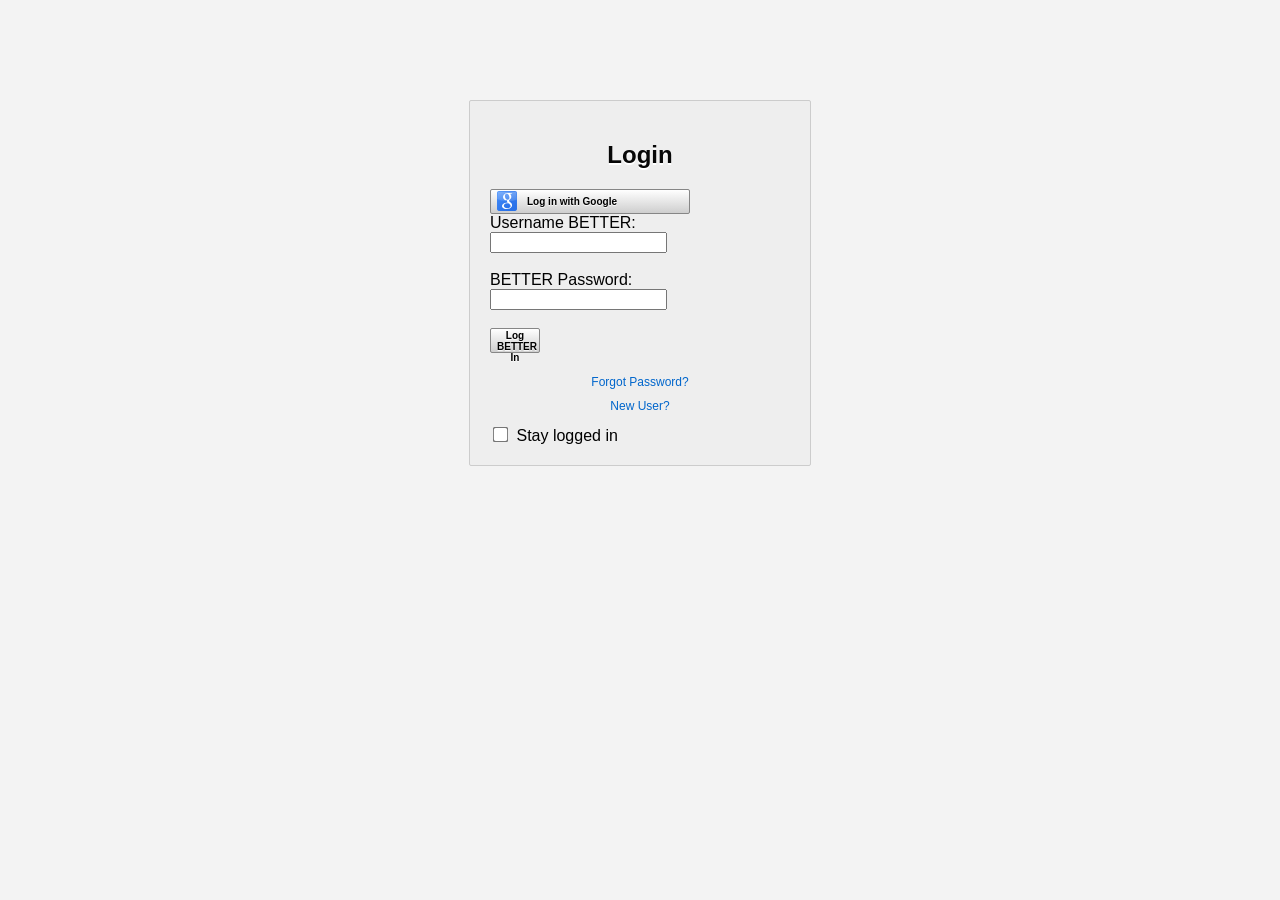
<file: pages/login.html>
<!DOCTYPE html>
<html lang="en">
<head>
    <meta charset="UTF-8">
    <meta name="viewport" content="width=device-width, initial-scale=1.0">
    <title>Login - AuroraSphinx</title>
</head>
<body>
    <div class="container">
        <h2>Login</h2>
        <button type="button" class="googlelogin"><img src="/images/googleicon.svg" alt="Google Icon" width="20px">Log in with Google</button>
        <form action="/pages/dashboard.html" method="post">
            <label for="username">Username BETTER:</label><br>
            <input type="text" id="username" name="username" required><br><br>
            <label for="password">BETTER Password:</label><br>
            <input type="password" id="password" name="password" required><br><br>
            <button type="submit">Log BETTER In</button>
            <a href="#" class="forgot-password">Forgot Password?</a>
            <a href="#" class="sign-up">New User?</a>
            <input type="checkbox" id="stay" name="logged" class="stay-logged-in">
            <label for="stay"> Stay logged in</label>
        </div>
</body>
<style>
    .container {
        width: 300px;
        margin: 100px auto;
        padding: 20px;
        border: 1px solid #cccccc;
        background-color: rgb(238, 238, 238);
        border-radius: 2px;

        font-family: Arial, sans-serif;
    }
    h2 {
        text-align: center;
        margin-bottom: 20px;
        text-shadow: 0px 1.5px 0.5px rgb(255, 255, 255);
        color: rgb(7, 7, 7);
    }
    button {
          border-radius: 2px;
        border: navy solid 1px;
        text-shadow: 0px 0.5px 1px rgb(255, 255, 255);
        font-family: Arial, Helvetica, sans-serif;
        background: #1a24d9;
        color: rgb(0, 0, 0);
        background: linear-gradient(0deg,rgb(206, 206, 206) 0%, rgb(255, 255, 255) 100%);
        border-radius: 1px solid 1px;
        border-color: #868686;
        font-size: 10px;
        font-weight: bold;
        width: 50px;
        height: 25px;
        cursor: pointer;

    }
    body
    {
        background-color: #f3f3f3;
    }
    .googlelogin {
    width: 200px;
    display: flex;
    align-items: center;
    gap: 10px;
    }
    .forgot-password, .sign-up {
        display: block;
        margin-top: 10px;
        font-size: 12px;
        text-align: center;
        color: #0066cc;
        text-decoration: none;
    }
    .forgot-password:hover, .sign-up:hover {
        text-decoration: underline;
    }
    .stay-logged-in {
        margin-top: 15px;
        margin-right: 5px;
        transform: scale(1.2);
        font-size: 14px;
        font-family: Arial, sans-serif;
        color: gray;
    }
</style>
</html>
</file>
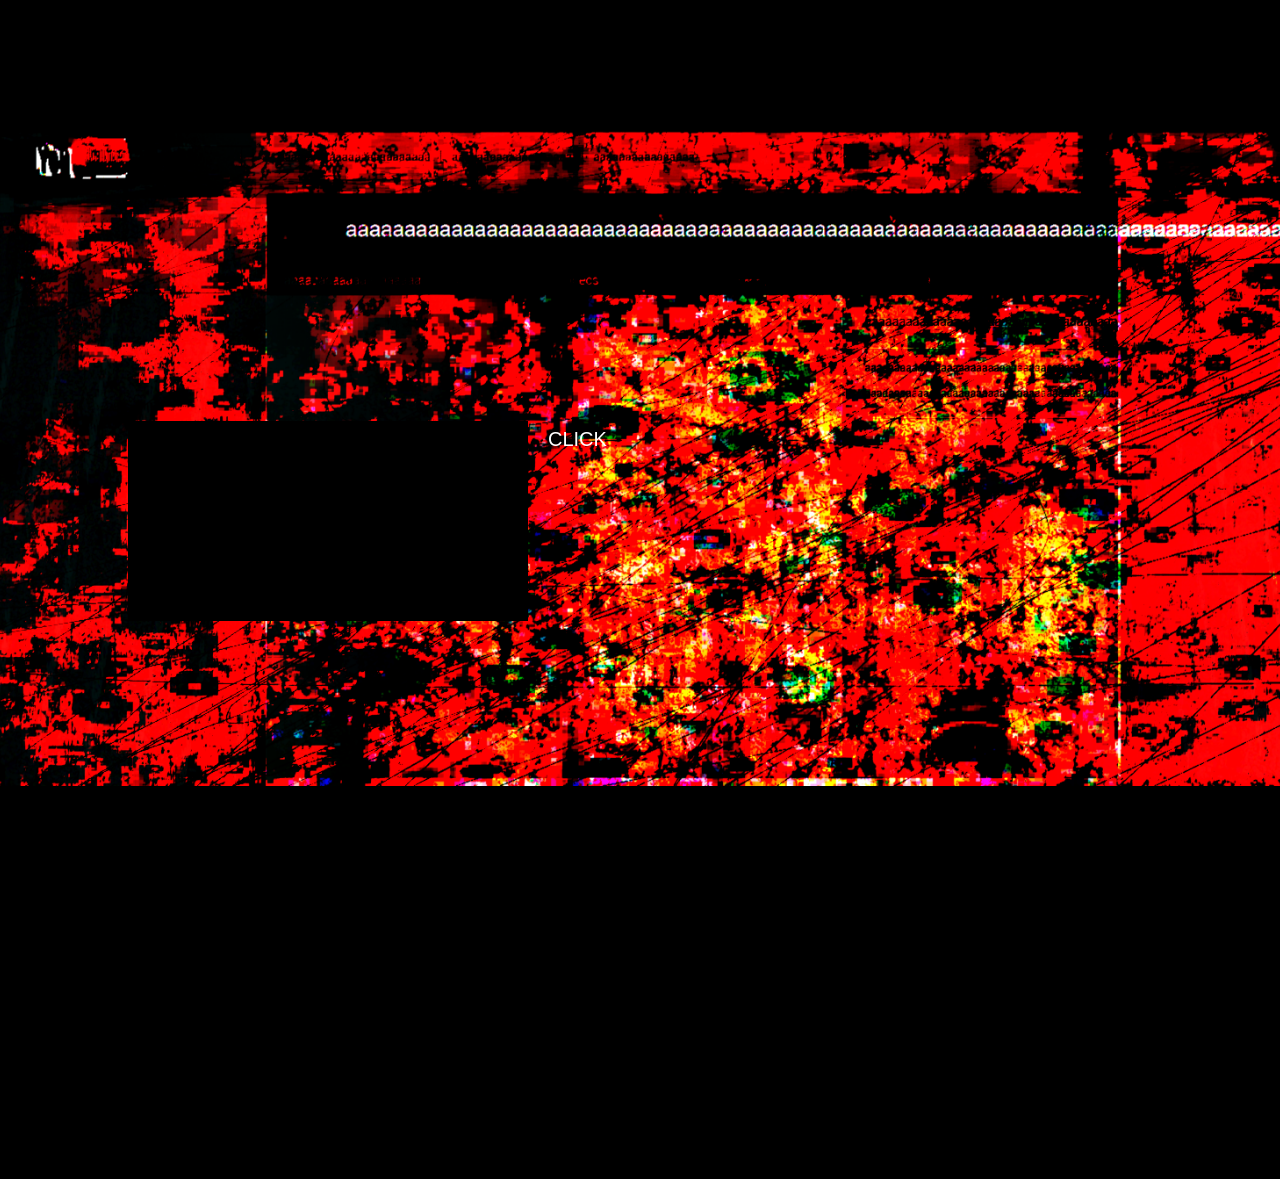
<file: pages/something for a arg/HOME.html>
<!DOCTYPE html>
<html lang="en">
<head>
    <meta charset="UTF-8">
    <meta name="viewport" content="width=device-width, initial-scale=1.0">
    <title>Youtube - </title>
</head>
<body>
    <style>
        body {
            background-color: black;
        }
        .main {
            display: flex;
            justify-content: center;
            align-items: center;
            height: 100vh;
        }
        .videohidden {
            background-color: black;
            width: 400px;
            height: 200px;
            position: relative;
            top: -550px;
            right: -120px;
        }
        .shitclick {
            color: rgb(255, 255, 255);
            position: relative;
            font-size: 20px;
            top: -500px;
            right: -540px;
            font-family: Arial, Helvetica, sans-serif;
        }
        </style>
        <div class="main">
        <img src="betteroneagain.png" width="1300px">
        </div>
        <div class="shitclick">
            <p>CLICK</p>
            </div>
            <div class="videohidden">
                
                </div>
</body>
</html>
</file>
